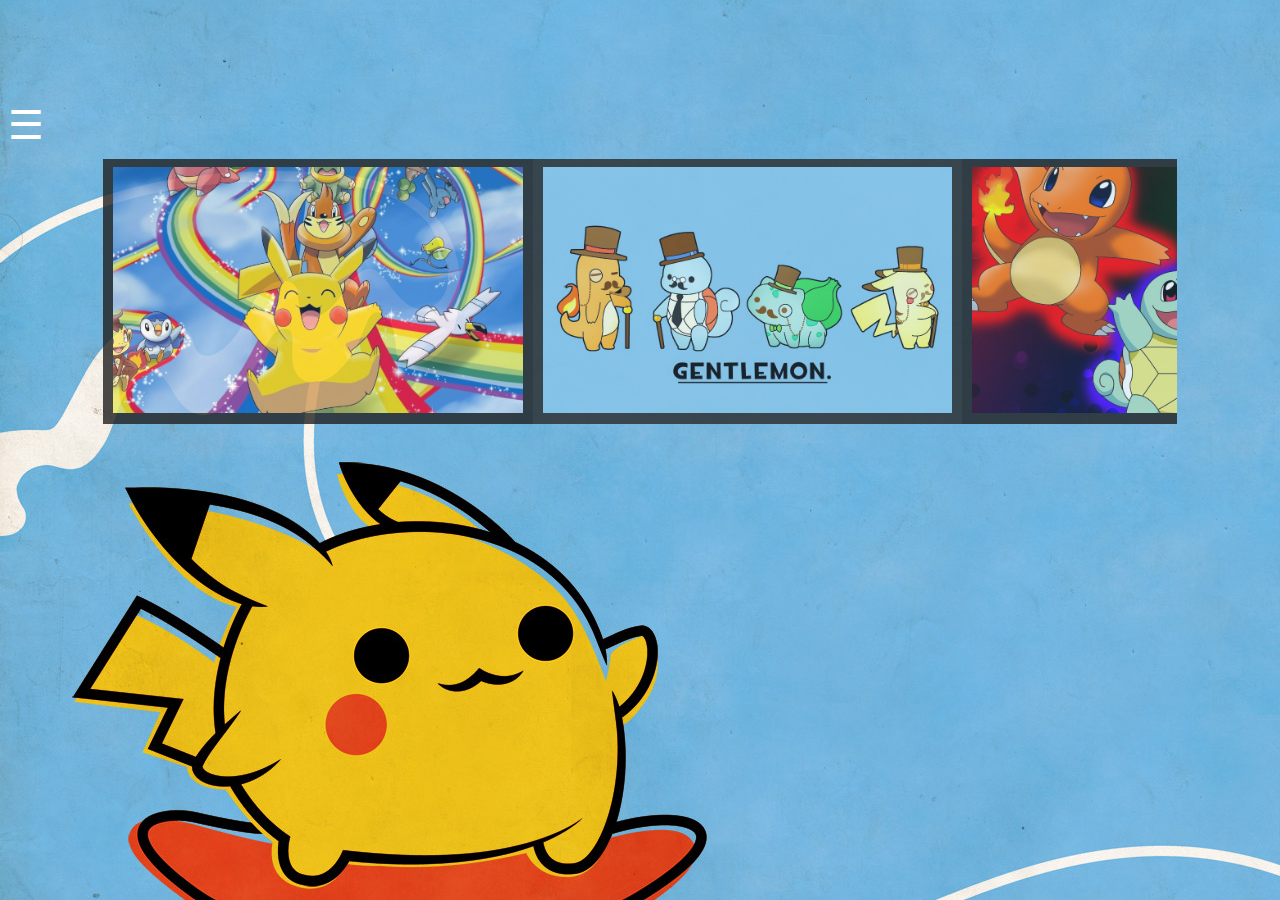
<file: html/galeria.html>
<!DOCTYPE html>
<html lang="en">

<head>
    <meta charset="UTF-8">
    <meta http-equiv="X-UA-Compatible" content="IE=edge">
    <meta name="viewport" content="width=device-width, initial-scale=1.0">
    <link rel="stylesheet" href="../css/estilosPokedex.css">
    <title>Pokedex galería</title>
</head>

<body>
    <!--menu	--------------->
    <header class="header">
        <div class="container">
            <div class="btn-menu">
                <label for="btn-menu">☰</label>
            </div>
            <style type="text/css">
                .container {
                    margin-top: 100px !important;
                }
            </style>
    </header>
    <div class="capa"></div>
    <input type="checkbox" id="btn-menu">
    <div class="container-menu">
        <div class="cont-menu">
            <nav>
                <a href="../index.html">Inicio</a>
                <a href="galeria.html">Galeria</a>
                <a href="nosotras.html">Sobre nosotras</a>
            </nav>
            <label for="btn-menu">✖️</label>
        </div>
    </div>

    <!--menu	--------------->
    <div class="sliderG">
        <ul>
            <li><img src="../assets/img1.jpg"></li>
            <li><img src="../assets/img2.jpg"></li>
            <li><img src="../assets/img3.jpg"></li>
            <li><img src="../assets/img4.jpg"></li>
            <li><img src="../assets/img5.jpg"></li>
            <li><img src="../assets/img6.jpg"></li>
            <li><img src="../assets/img7.jpg"></li>
            <li><img src="../assets/img8.jpg"></li>
            <li><img src="../assets/img9.png"></li>
            <li><img src="../assets/img10.jpg"></li>

        </ul>

    </div>

</body>

</html>
</file>
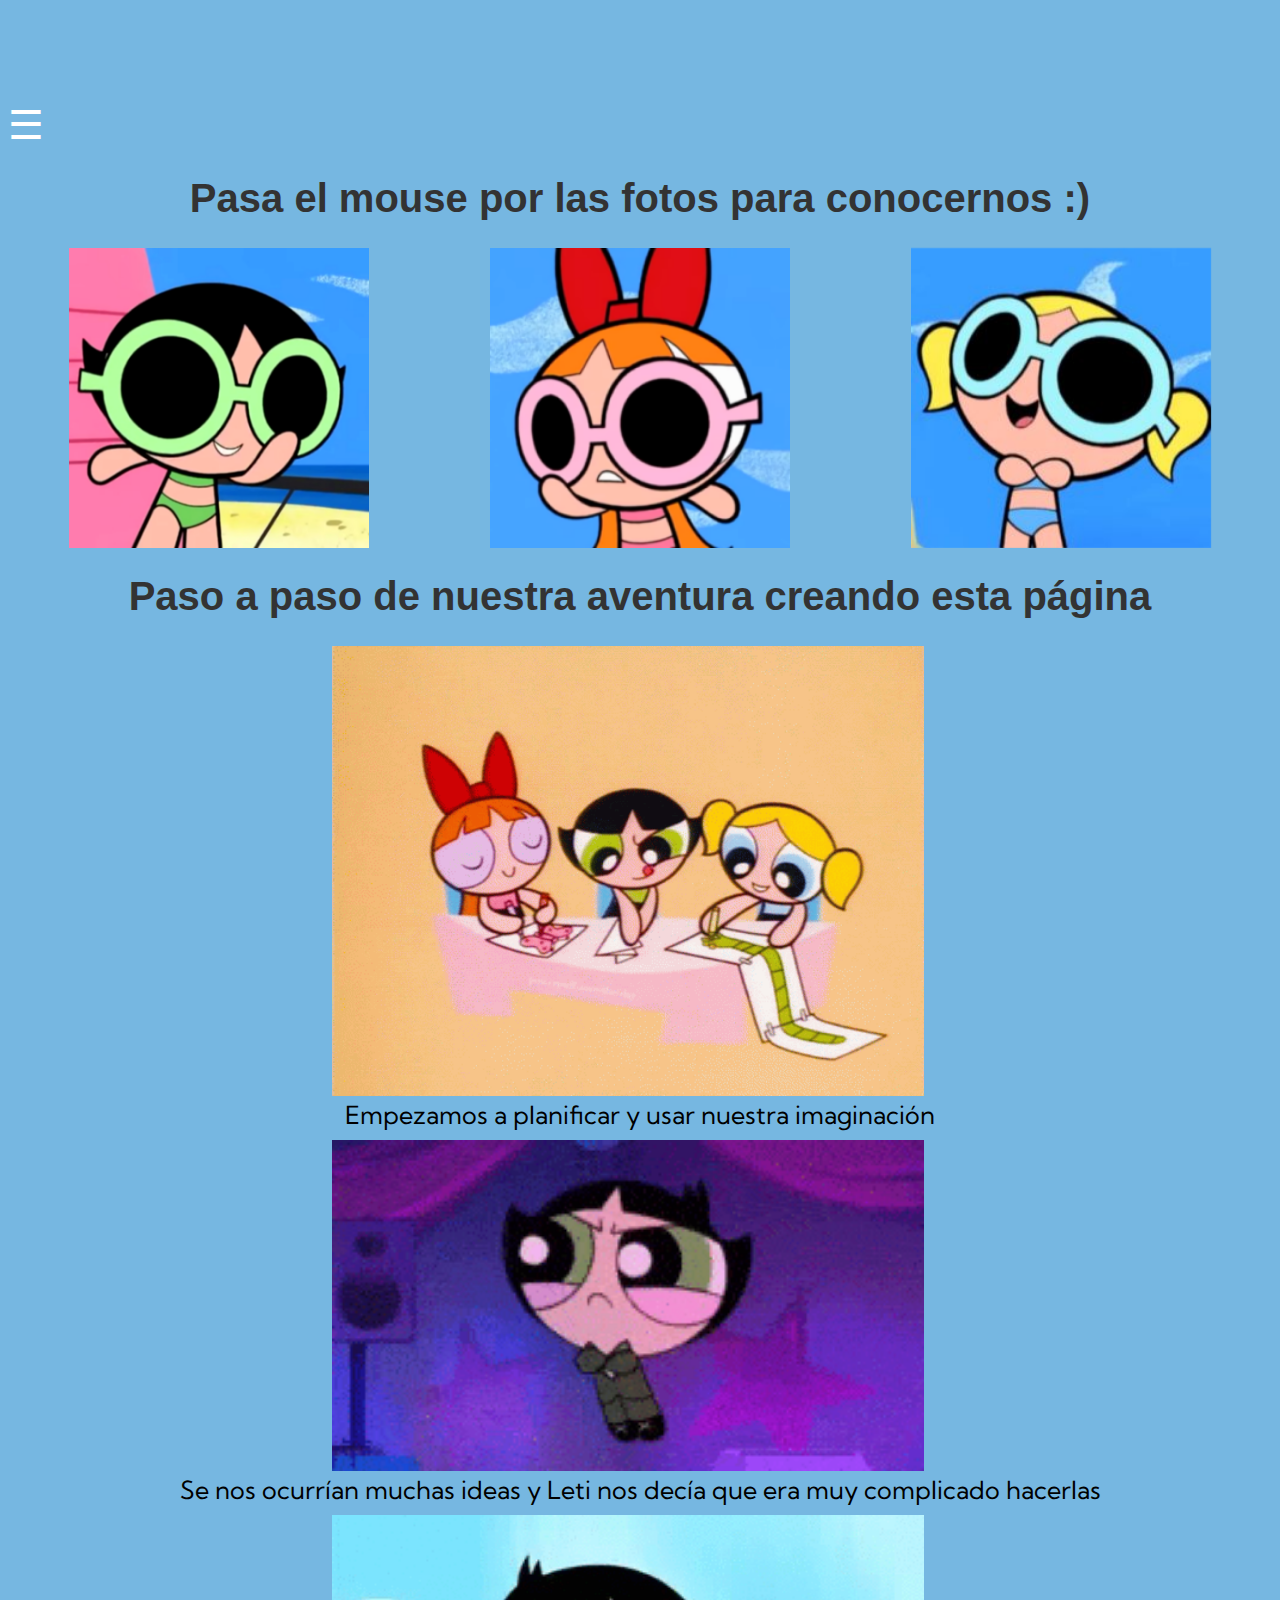
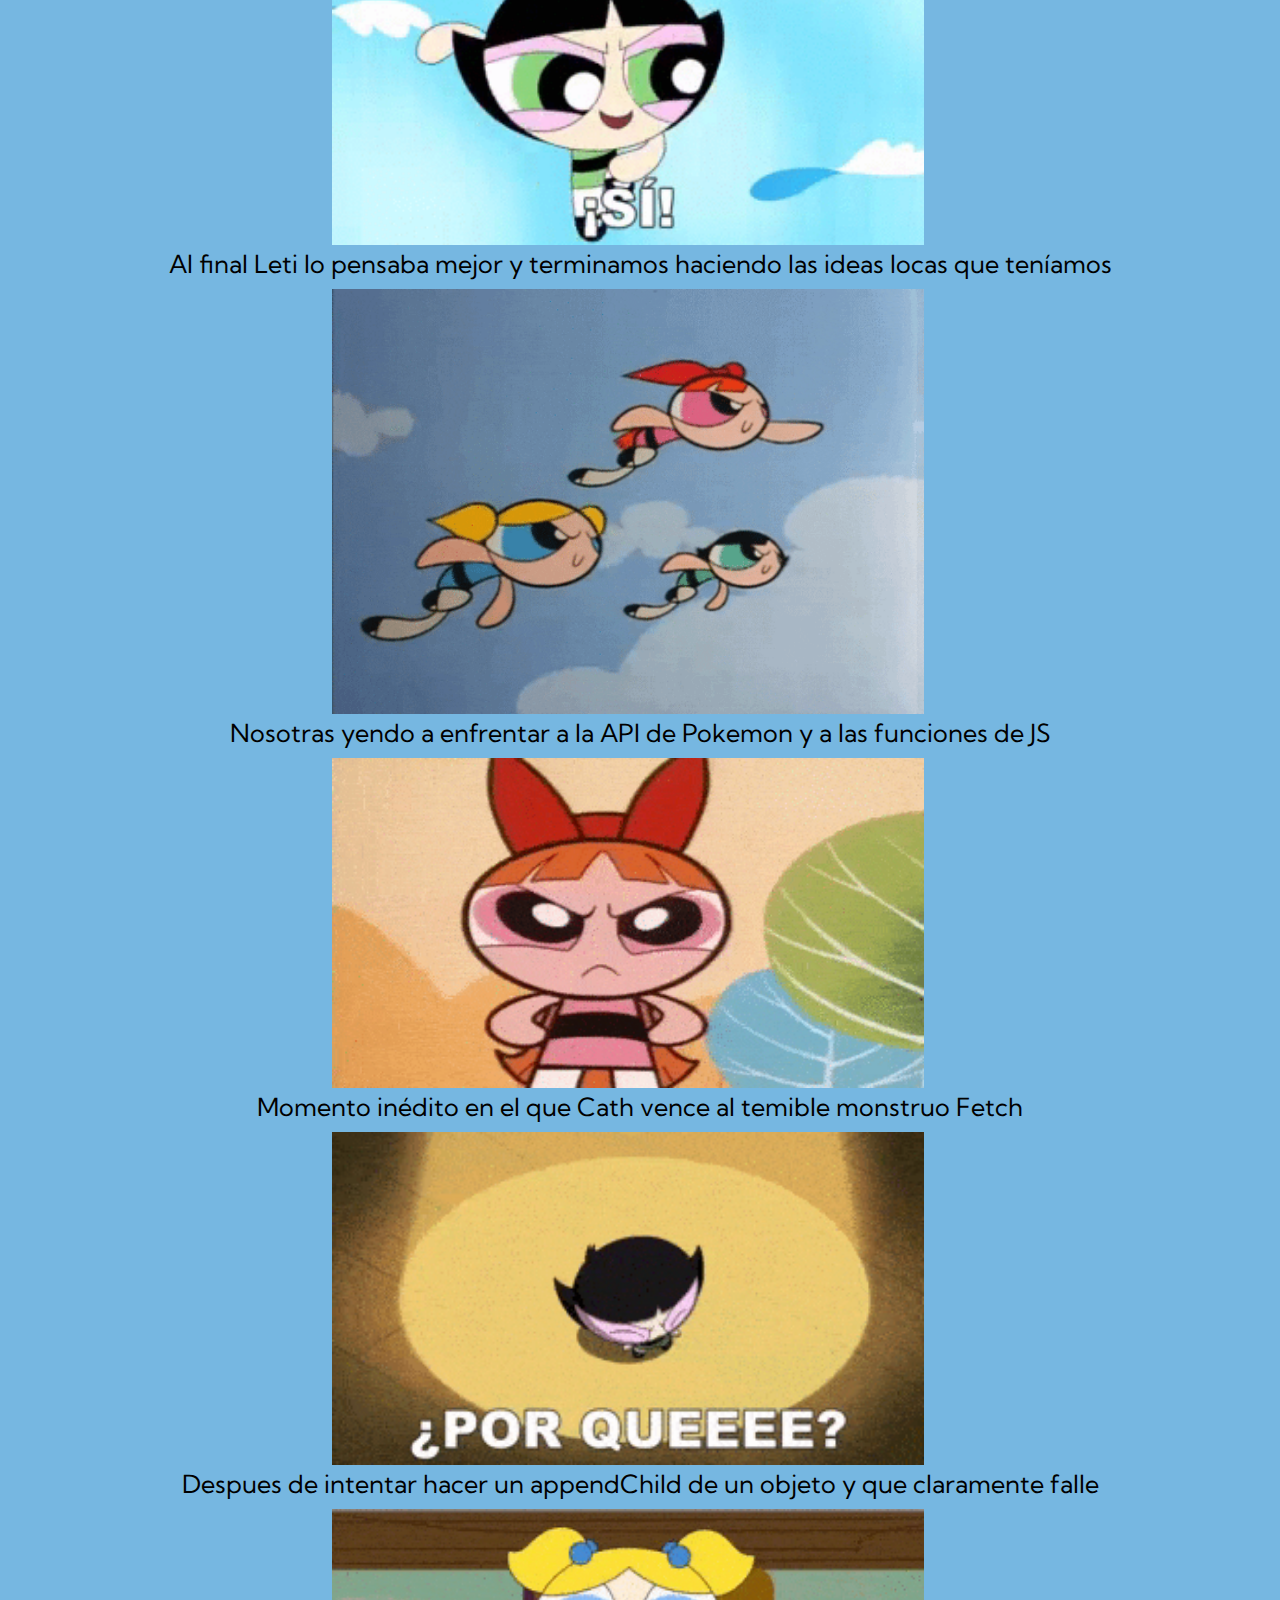
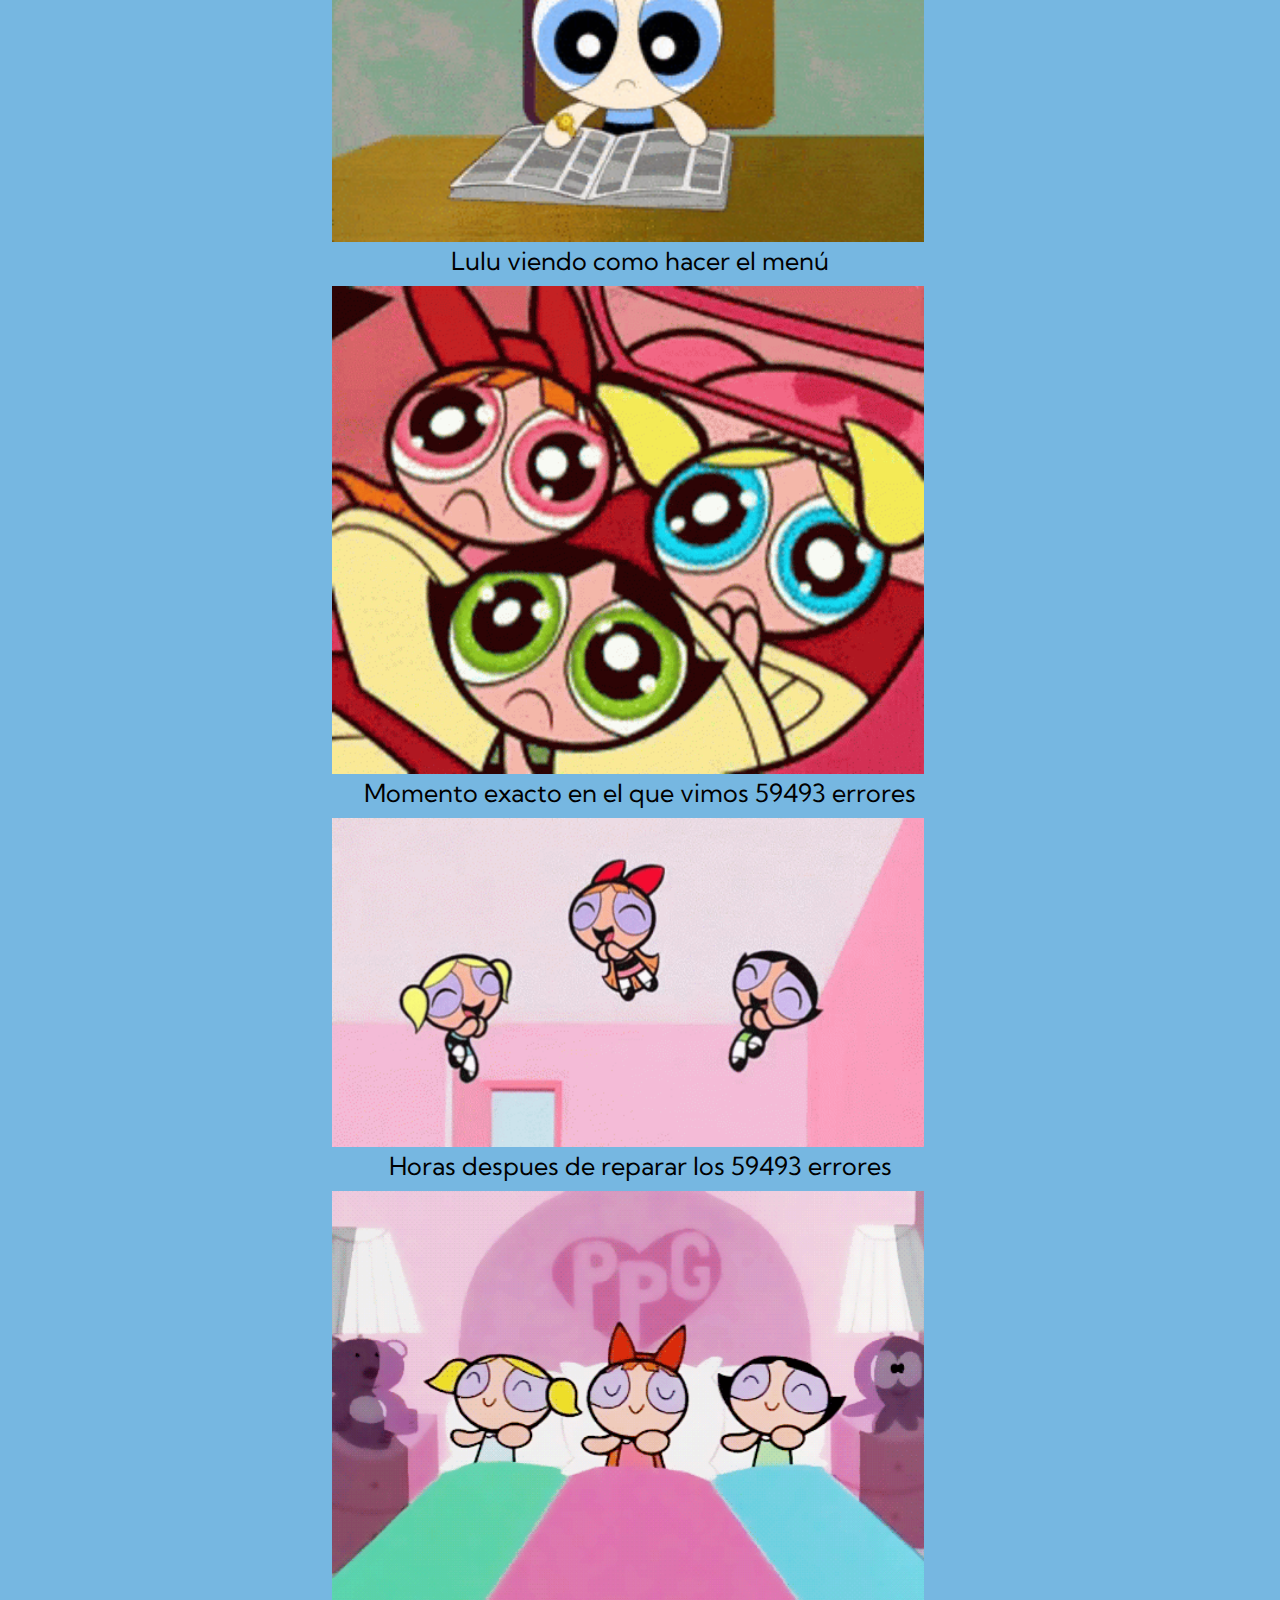
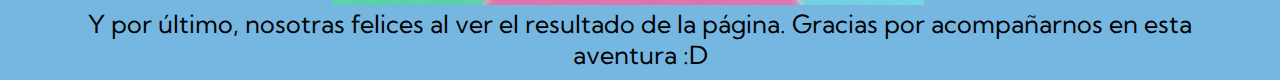
<file: html/nosotras.html>
<!DOCTYPE html>
<html lang="en">
<head>
    <meta charset="UTF-8">
    <meta http-equiv="X-UA-Compatible" content="IE=edge">
    <meta name="viewport" content="width=device-width, initial-scale=1.0">
    <link rel="stylesheet" href="../css/estilosPokedex.css">
    <title>Nosotras</title>
</head>
<body>
      <style>
          body {
              background:url(../assets/fondopw.jpg) !important; /* fondito */
          }
      </style>
    <!--menu	--------------->
    <header class="header">
        <div class="container">
            <div class="btn-menu">
                <label for="btn-menu">☰</label>
            </div>
            <style type="text/css">
                .container {
                    margin-top: 100px !important;
                }
            </style>
    </header>
    <div class="capa"></div>
    <input type="checkbox" id="btn-menu">
    <div class="container-menu">
        <div class="cont-menu">
            <nav>
                <a href="../index.html">Inicio</a>
                <a href="galeria.html">Galeria</a>
                <a href="nosotras.html">Sobre nosotras</a>
            </nav>
            <label for="btn-menu">✖️</label>
        </div>
    </div>

    <!--menu	--------------->
    <h1 class="h1pwp">
        Pasa el mouse por las fotos para conocernos :)
      </h1>
    <div class="contenedor-principal">
        
        <div class="pwp-girls">
          <div class="presentacion">
               <div class="lado frente">
                    <img class="pwp-img" src="../assets/bellota.png">
               </div>
               <div class="lado atras">
                   <h2>Leti (Bellota)</h2>
                   <p class="p-pwf"> <b>Bellota</b> se caracteriza por hacer de los más exquisitos brownies, nunca ponerse un par de medias iguales y la habilidad secreta de romper todo código que toca</p>
               </div>
        </div>
        </div>
    <div class="pwp-girls">
        <div class="presentacion">
             <div class="lado frente">
                  <img class="pwp-img" src="../assets/bombon.png">
             </div>
             <div class="lado atras">
                 <h2>Cath (Bombón)</h2>
                 <p class="p-pwf"><b>Bombón</b> es ... bueno, Bombón. Diseñadora de los planes más locos y ambiciosos dentro del equipo, se rumorea que venció al gigantesco y aterrador monstruo <i>Fetch</i> en una sola noche</p>
             </div>
      </div>
      </div>
      <div class="pwp-girls">
        <div class="presentacion">
             <div class="lado frente">
                  <img class="pwp-img" src="../assets/burbuja.jpg">
             </div>
             <div class="lado atras">
                 <h2>Lulu (Burbuja)</h2>
                 <p class="p-pwf">Si bien <b>Burbuja</b> puede parecer la más sensible del equipo, es especialista en dejar bellos los CSS derramando pocas lágrimas en el intento. También es conocida por tener una armadura de peluche con forma de unicornio</p>
             </div>
      </div>
      </div>
    </div>


    <div class="contenedor-gifs">
        <h1 class="h1pwp">
           Paso a paso de nuestra aventura creando esta página
        </h1>
        <figure>
           <img class="gifs" src="../assets/gif1.gif">
           <figcaption>Empezamos a planificar y usar nuestra imaginación</figcaption>
         </figure>

         <figure>
           <img class="gifs" src="../assets/gif2.gif">
           <figcaption>Se nos ocurrían muchas ideas y Leti nos decía que era muy complicado hacerlas</figcaption>
         </figure>

         <figure>
           <img class="gifs" src="../assets/gif3.gif">
           <figcaption>Al final Leti lo pensaba mejor y terminamos haciendo las ideas locas que teníamos</figcaption>
         </figure>

         <figure>
           <img class="gifs" src="../assets/gif4.gif">
           <figcaption>Nosotras yendo a enfrentar a la API de Pokemon y a las funciones de JS </figcaption>
         </figure>

         <figure>
           <img class="gifs" src="../assets/gif5.gif">
           <figcaption>Momento inédito en el que Cath vence al temible monstruo Fetch</figcaption>
         </figure>

         <figure>
           <img class="gifs" src="../assets/gif6.gif">
           <figcaption>Despues de intentar hacer un appendChild de un objeto y que claramente falle</figcaption>
         </figure>

         <figure>
           <img class="gifs" src="../assets/gif7.gif">
           <figcaption>Lulu viendo como hacer el menú</figcaption>
         </figure>

         <figure>
           <img class="gifs" src="../assets/gif8.gif">
           <figcaption>Momento exacto en el que vimos 59493 errores</figcaption>
         </figure>

         <figure>
           <img class="gifs" src="../assets/gif9.gif">
           <figcaption>Horas despues de reparar los 59493 errores</figcaption>
         </figure>

         <figure>
           <img class="gifs" src="../assets/gif10.gif">
           <figcaption>Y por último, nosotras felices al ver el resultado de la página. Gracias por acompañarnos en esta aventura :D</figcaption>
         </figure>




       </div>  
  

</body>
</html>
</file>
<file: css/estilosPokedex.css>
@charset "UTF-8";

/* Fuentes: */

@import url("https://fonts.googleapis.com/css2?family=Press+Start+2P&display=swap");
@import url("https://fonts.googleapis.com/css2?family=Kumbh+Sans:wght@400;700&display=swap");

/*colores*/

:root {
    --acent: #226666;
}


/*estilo*/

html {
    -webkit-box-sizing: border-box;
    box-sizing: border-box;
    font-size: 62.5%;
    /* 10px */
}

*,
*:before,
*:after {
    -webkit-box-sizing: inherit;
    box-sizing: inherit;
}

h1 {
    font-family: 'Press Start 2P';
    color: #333;
    text-shadow: 2px, 2px, 0px, #000;
    text-align: center;
    font-size: 4rem;
    /* 4rem = 40px*/
}

body {
    font-family: 'Kumbh Sans', sans-serif;
    background-image: url("../assets/pikachu3.png");
}

#video {
    /*Video Ditto*/
    position: fixed;
    top: 50%;
    left: 50%;
    transform: translateX(-50%) translateY(-50%);
    min-width: 100%;
    min-height: 100%;
    z-index: -1;
}

.transparente {
    background-color: transparent;
}

.desactivado {
    display: none;
}

.flex {
    display: -webkit-box;
    display: -ms-flexbox;
    display: flex;
    -webkit-box-pack: center;
    -ms-flex-pack: center;
    justify-content: center;
    -webkit-box-align: center;
    -ms-flex-align: center;
    align-items: center;
    height: 100vh;
    /*vh -> para que tome el tamaño de pantalla y lo ajuste*/
}

.card {
    background-color: #ddd;
    width: 600px;
    border-radius: 16px;
    overflow: hidden;
    -webkit-box-shadow: 2px 2px 1px #c0c0c0c0;
    box-shadow: 2px 2px 1px #c0c0c0c0;
    margin-left: auto;
    margin-right: auto;
}

.card-header {
    width: 100%;
    display: block;
}

.card-body {
    display: -webkit-box;
    display: -ms-flexbox;
    display: flex;
    -webkit-box-orient: vertical;
    -webkit-box-direction: normal;
    -ms-flex-direction: column;
    flex-direction: column;
    -webkit-box-align: center;
    -ms-flex-align: center;
    align-items: center;
    border-bottom: 1px solid #707070c0;
}

.card-body-img {
    border: 5px solid #eaeaea;
    border-radius: 50%;
    margin-top: calc(-48px - 5px);
    background-color: #ddd;
}

.card-body-title {
    margin-top: 2rem;
    font-size: 1.8rem;
}

.card-body-title span {
    color: var(--accent);
    font-weight: 400;
}

.card-body-text {
    color: var(--accent);
    font-size: 1.6rem;
    margin-top: 0;
    margin-bottom: 2rem;
}

.card-footer {
    display: -webkit-box;
    display: -ms-flexbox;
    display: flex;
    -ms-flex-pack: distribute;
    justify-content: space-around;
}

.card-footer-cadena {
    text-align: center;
    margin-top: 2rem;
    margin-bottom: 2rem;
}

.card-footer-cadena p {
    letter-spacing: 1px;
}
#sig {
    cursor: pointer;
}
#ant {
    cursor: pointer;
}

#dittoButton {
    /* posicionamiento del botón*/
    top: 95%;
    left: 50%;
    position: absolute;
    margin: -20px -50px;
    /*estilo del boton*/
    height: 50px;
    width: 100px;
    border-radius: 6px;
    border: 2px solid #ddd;
    text-decoration: none;
    color: #222;
    font-weight: 600;
    font-size: 15px;
    background-color: #ddd;
    box-shadow: 2px 2px 1px #c0c0c0c0;
    cursor:pointer;
}

#menu {
    height: 20px;
    width: 100px;
    border-radius: 6px;
    border: 2px solid #aaa;
    color: #222;
    font-weight: 600;
    font-size: 13px;
    background-color: #ccc;
    box-shadow: 2px 2px 1px #c0c0c0c0;
    cursor:pointer;
    
}




/* Propiedades del texto*/

p {
    color: #222;
    font-family: Arial;
    font-size: 13px;
}

ul {
    list-style: none;
    width: 300px;
    padding-left: 0;
}

ul li {
    padding: 8px 10px;
    color: #fff;
    font-size: 14px;
    font-family: Arial;
    cursor:pointer;
}


ul li:nth-child(odd) {
    /* filas pares */
    background-color: #202020;
    opacity: 0.8;
}

ul li:nth-child(even) {
    /* filas impares */
    background-color: #2a2a2a;
    opacity: 0.8;
}

.elements {
    padding-top:90px;
    position:absolute; top:0; right:0;
}

/*Menù */
.container .btn-menu label{
    color: #fff;
    font-size: 40px;
    cursor: pointer;
    
    
}

	
	#btn-menu{
		display: none;
        
	}
	.container-menu{
		position: absolute;
		background: rgba(0,0,0,0.5);
		width: 100%;
		height: 100vh;
		top: 0;left: 0;
		transition: all 500ms ease;
		opacity: 0;
		visibility: hidden;
        z-index: 1;
	}
	#btn-menu:checked ~ .container-menu{
		opacity: 1;
		visibility: visible;
	}
	.cont-menu{
		width: 100%;
		max-width: 250px;
		background: #1c1c1c;
		height: 100vh;
		position: relative;
		transition: all 500ms ease;
		transform: translateX(-100%);
	}
	#btn-menu:checked ~ .container-menu .cont-menu{
		transform: translateX(0%);
	}
	.cont-menu nav{
		transform: translateY(15%);
	}
	.cont-menu nav a{
		display: block;
		text-decoration: none;
		padding: 20px;
		color: #c7c7c7;
		border-left: 5px solid transparent;
		transition: all 400ms ease;
        font-size:20px;
	}
	.cont-menu nav a:hover{
		border-left: 5px solid #c7c7c7;
		background: #1f1f1f;
	}
	.cont-menu label{
		position: absolute;
		right: 5px;
		top: 10px;
		color: #fff;
		cursor: pointer;
		font-size: 18px;
	}
    /*fin menu*/

      /*Estilos galeria*/

      .sliderG {
        width: 85%;
        margin:auto;
        overflow: hidden;
        position: relative;
      
    }
    
    .sliderG ul {
        display: flex;
        padding: 0;
        width: 400%;
        
        animation: cambio 20s infinite alternate linear;
    }
    
    .sliderG li {
       width: 100%;
       list-style: none;
    }
    
    .sliderG img {
        width: 100%;
    }
    
    @keyframes cambio {
        0% {margin-left: 0;}
        20%{margin-left: 0;}
    
        25%{margin-left: -100%;}
        45%{margin-left: -100%;}
        
        50%{margin-left: -200%;}
        70%{margin-left: -200%;}
    
        75%{margin-left: -300%;}
        100%{margin-left: -300%;}
    
      }

    /*Fin estilos galeria*/

    /*Estilos sobre nosotras*/
       .contenedor-principal {
        display: flex;
        
    }
    .pwp-girls {
        height: 300px;
        width: 300px;
        margin:auto;
        -webkit-perspective: 700;
        perspective: 700;
        
    }
    
    .presentacion {
        height:100%;
        width:100%;
        position: relative;
        transform-style: preserve-3d;
        transition: 2s;
    }
    .presentacion:hover {
        transform:rotateY(180deg);
    }
    .lado {
     width: 100%;
     height: 100%;
     backface-visibility: hidden;
     position: absolute;
    
    }
    
    .frente {
        background:rgb(182, 172, 174);
    }
    
    .atras {
        background:rgb(182, 172, 174);
        transform: rotateY(180deg);
    }
    .pwp-img {
        width: 100%;
        height: 100%;
        cursor:pointer;
    }
    h2{
        text-align: center;
        font-size:24px;
        color:rgb(36, 33, 33);
    }
    
    .p-pwf {
        color:rgb(71, 66, 66);
        font-size: 22px;
        text-align: center;
    }

    .contenedor-gifs {
        margin-top:90px;
        display: block;
        margin:auto;
    }
    .h1pwp {
        text-align:center;
        font-family:-apple-system, BlinkMacSystemFont, 'Segoe UI', Roboto, Oxygen, Ubuntu, Cantarell, 'Open Sans', 'Helvetica Neue', sans-serif;
    }
    
    .gifs {
        width: 50%;
        height: 50%;
        margin-left: 24%;
        
    }
    
    figcaption {
        color:rgb(0, 0, 0);
        font-size:25px;
        text-align: center;
    }
 /*Fin de estilos sobre nosotras*/
</file>
